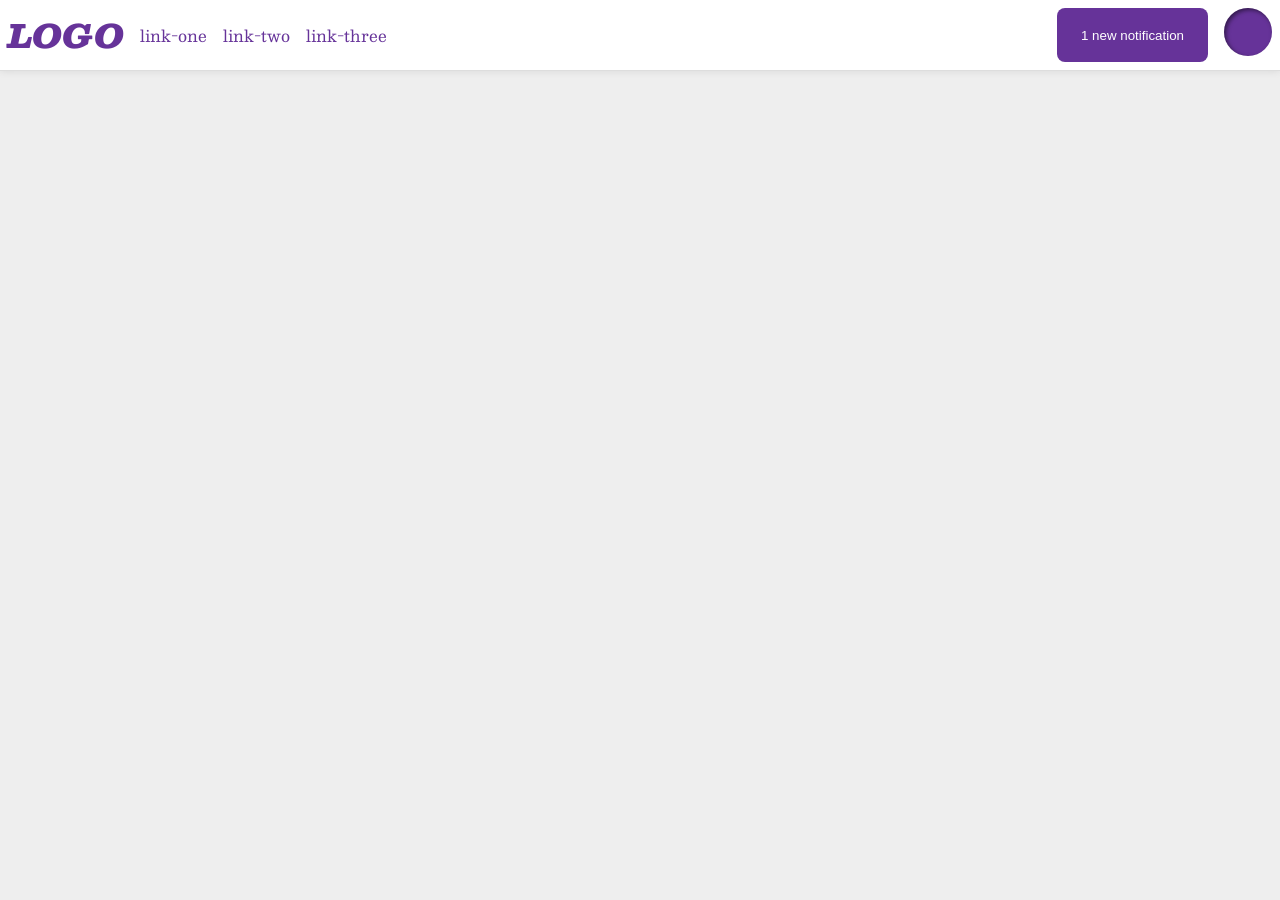
<file: foundations/flex/03-flex-header-2/index.html>
<!DOCTYPE html>
<html lang="en">
  <head>
    <meta charset="UTF-8">
    <meta http-equiv="X-UA-Compatible" content="IE=edge">
    <meta name="viewport" content="width=device-width, initial-scale=1.0">
    <title>Flex Header 2</title>
    <link rel="stylesheet" href="style.css">
  </head>
  <body>
    <div class="header">
      <div class="left-side">
        <div class="logo">
          LOGO
        </div>
        <ul class="links">
          <li><a href="https://google.com">link-one</a></li>
          <li><a href="https://google.com">link-two</a></li>
          <li><a href="https://google.com">link-three</a></li>
        </ul>
      </div>
      <div class="right-side">
        <button class="notifications">
          1 new notification
        </button>
        <div class="profile-image"></div>
      </div>
    </div>
  </body>
</html>
</file>
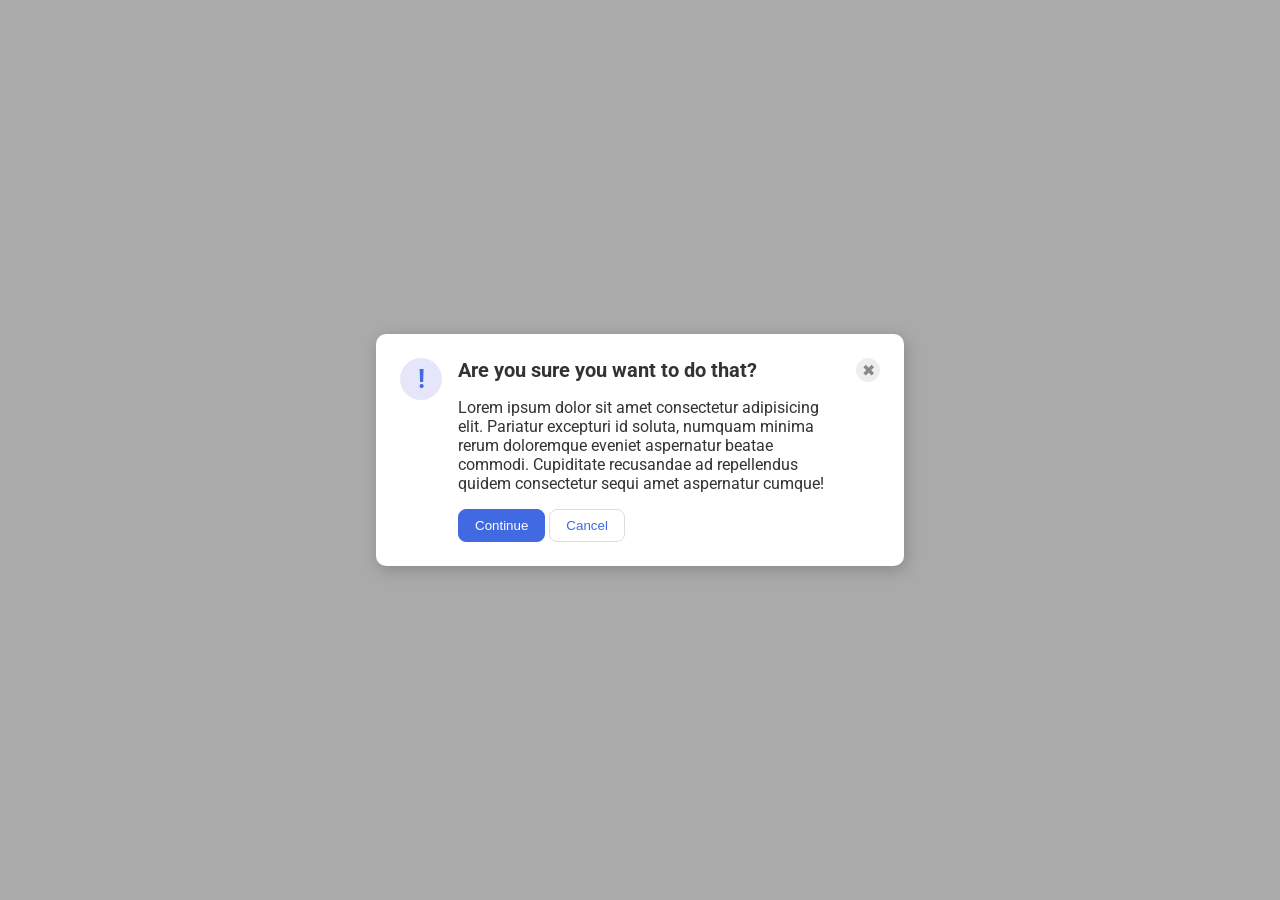
<file: foundations/flex/05-flex-modal/index.html>
<!DOCTYPE html>
<html lang="en">
  <head>
    <meta charset="UTF-8">
    <meta http-equiv="X-UA-Compatible" content="IE=edge">
    <meta name="viewport" content="width=device-width, initial-scale=1.0">
    <link rel="stylesheet" href="style.css">
    <title>Modal</title>
  </head>
  <body>
    <div class="modal">
      <div class="icon">!</div>
      <div class="second-row">
        <div class="header">Are you sure you want to do that?</div>
        <div class="text">Lorem ipsum dolor sit amet consectetur adipisicing elit. Pariatur excepturi id soluta, numquam minima rerum doloremque eveniet aspernatur beatae commodi. Cupiditate recusandae ad repellendus quidem consectetur sequi amet aspernatur cumque!</div>  
        <div class="bottom-section">
          <button class="continue">Continue</button>
          <button class="cancel">Cancel</button>
        </div>
      </div>
      <button class="close-button">✖</button>
    </div>
  </body>
</html>
</file>
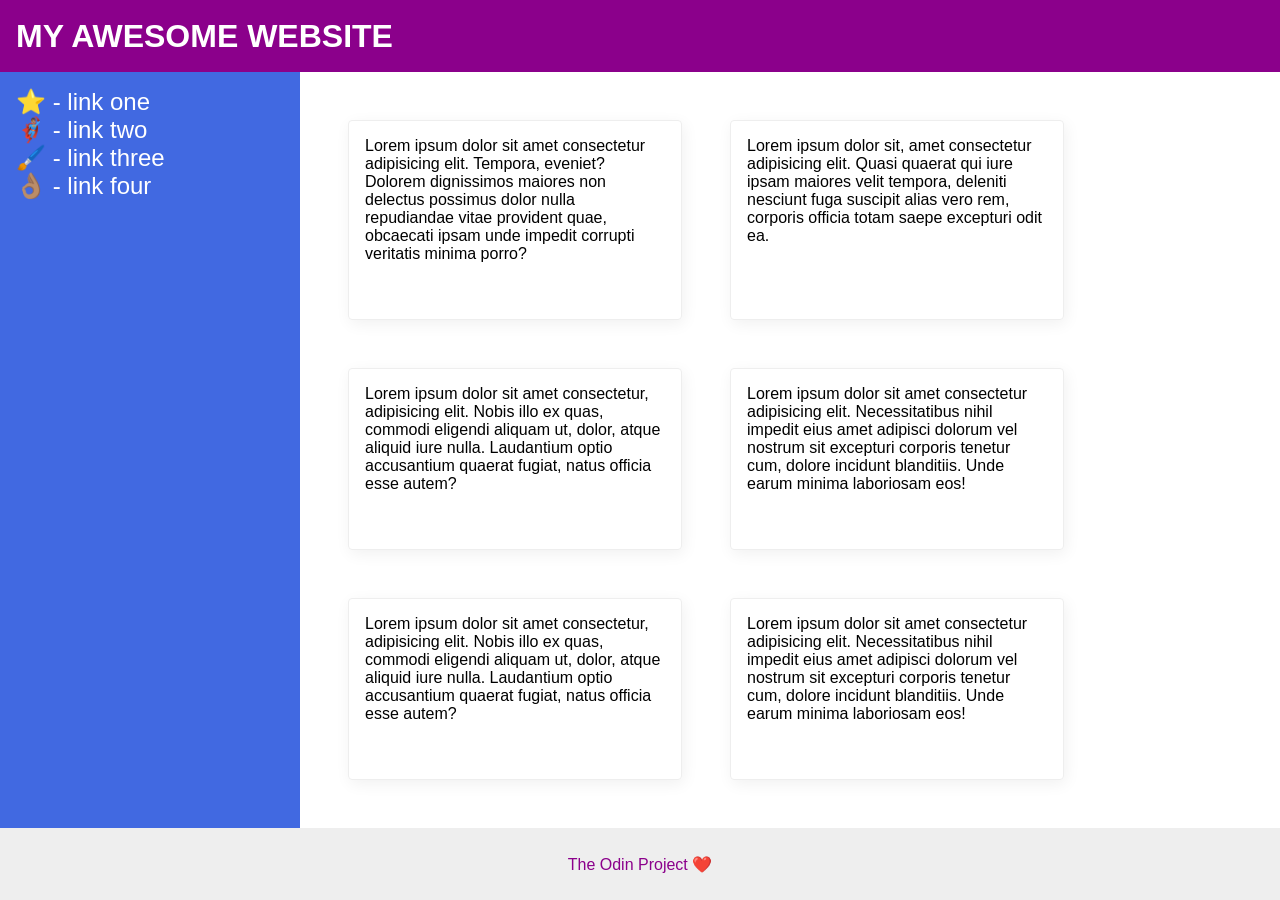
<file: foundations/flex/07-flex-layout-2/index.html>
<!DOCTYPE html>
<html lang="en">
  <head>
    <meta charset="UTF-8">
    <meta http-equiv="X-UA-Compatible" content="IE=edge">
    <meta name="viewport" content="width=device-width, initial-scale=1.0">
    <title>The Holy Grail</title>
    <link rel="stylesheet" href="style.css">
  </head>
  <body>
    <div class="header">
      MY AWESOME WEBSITE
    </div>
    
    <div class="container">
      <div class="sidebar">
        <ul>
          <li><a href="#">⭐ - link one</a></li>
          <li><a href="#">🦸🏽‍♂️ - link two</a></li>
          <li><a href="#">🖌️ - link three</a></li>
          <li><a href="#">👌🏽 - link four</a></li>
        </ul>
      </div>

      <div class="card-container">
        <div class="card">Lorem ipsum dolor sit amet consectetur adipisicing elit. Tempora, eveniet? Dolorem dignissimos maiores non delectus possimus dolor nulla repudiandae vitae provident quae, obcaecati ipsam unde impedit corrupti veritatis minima porro?</div>
        <div class="card">Lorem ipsum dolor sit, amet consectetur adipisicing elit. Quasi quaerat qui iure ipsam maiores velit tempora, deleniti nesciunt fuga suscipit alias vero rem, corporis officia totam saepe excepturi odit ea.</div>
        <div class="card">Lorem ipsum dolor sit amet consectetur, adipisicing elit. Nobis illo ex quas, commodi eligendi aliquam ut, dolor, atque aliquid iure nulla. Laudantium optio accusantium quaerat fugiat, natus officia esse autem?</div>
        <div class="card">Lorem ipsum dolor sit amet consectetur adipisicing elit. Necessitatibus nihil impedit eius amet adipisci dolorum vel nostrum sit excepturi corporis tenetur cum, dolore incidunt blanditiis. Unde earum minima laboriosam eos!</div>
        <div class="card">Lorem ipsum dolor sit amet consectetur, adipisicing elit. Nobis illo ex quas, commodi eligendi aliquam ut, dolor, atque aliquid iure nulla. Laudantium optio accusantium quaerat fugiat, natus officia esse autem?</div>
        <div class="card">Lorem ipsum dolor sit amet consectetur adipisicing elit. Necessitatibus nihil impedit eius amet adipisci dolorum vel nostrum sit excepturi corporis tenetur cum, dolore incidunt blanditiis. Unde earum minima laboriosam eos!</div>
      </div>
    </div>

    <div class="footer">
      The Odin Project ❤️
    </div>
  </body>
</html>
</file>
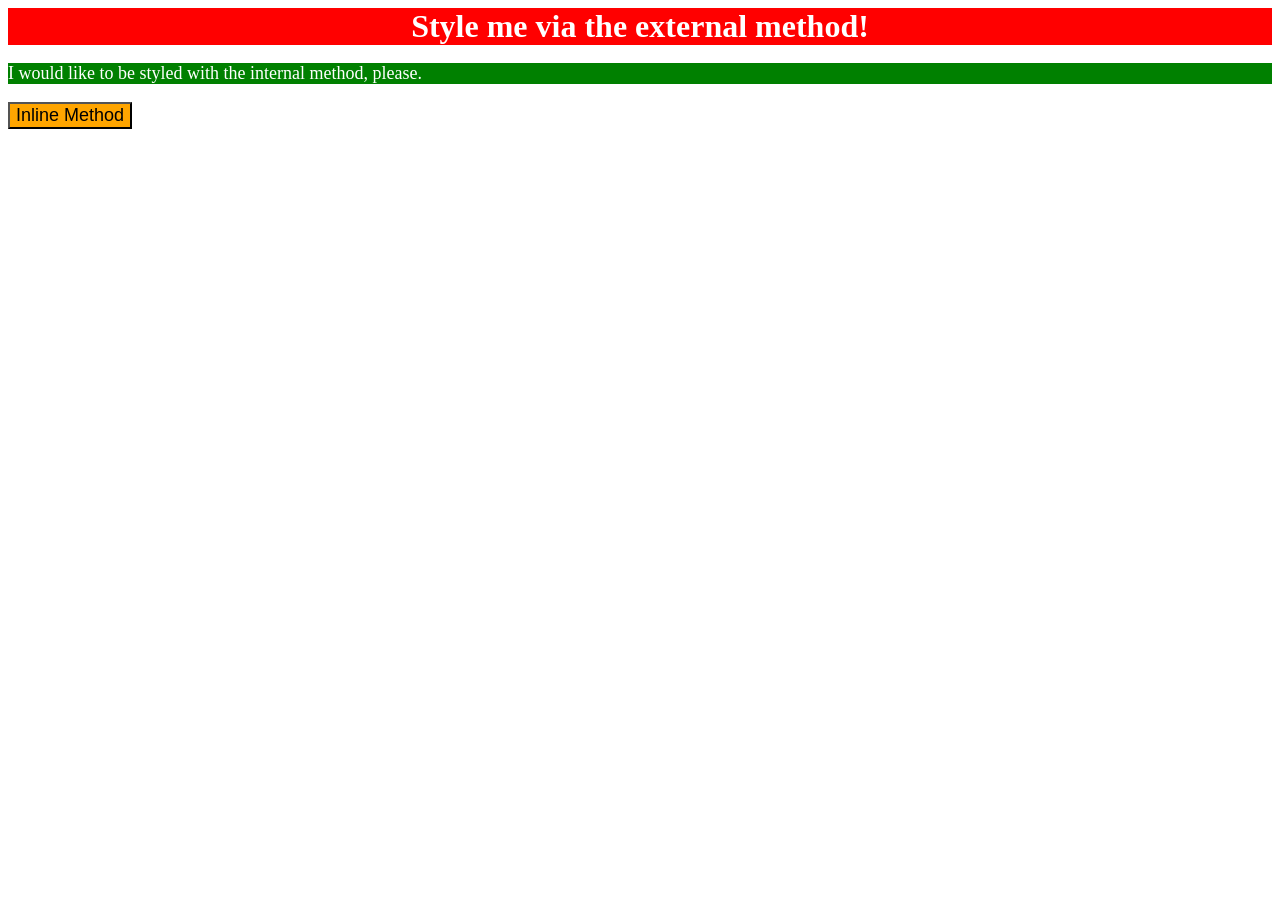
<file: foundations/intro-to-css/01-css-methods/index.html>
<!DOCTYPE html>
<html lang="en">
  <head>
    <meta charset="UTF-8">
    <meta http-equiv="X-UA-Compatible" content="IE=edge">
    <meta name="viewport" content="width=device-width, initial-scale=1.0">
    <link rel="stylesheet" href="style.css">
    <style>
      p {
        background-color: green; 
        font-size: 18px; 
        color: white;
      }
    </style>
    <title>Methods for Adding CSS</title>
  </head>
  <body>
    <div>Style me via the external method!</div>
    <p>I would like to be styled with the internal method, please.</p>
    <button style="background-color: orange; font-size: 18px;">Inline Method</button>
  </body>
</html>
</file>
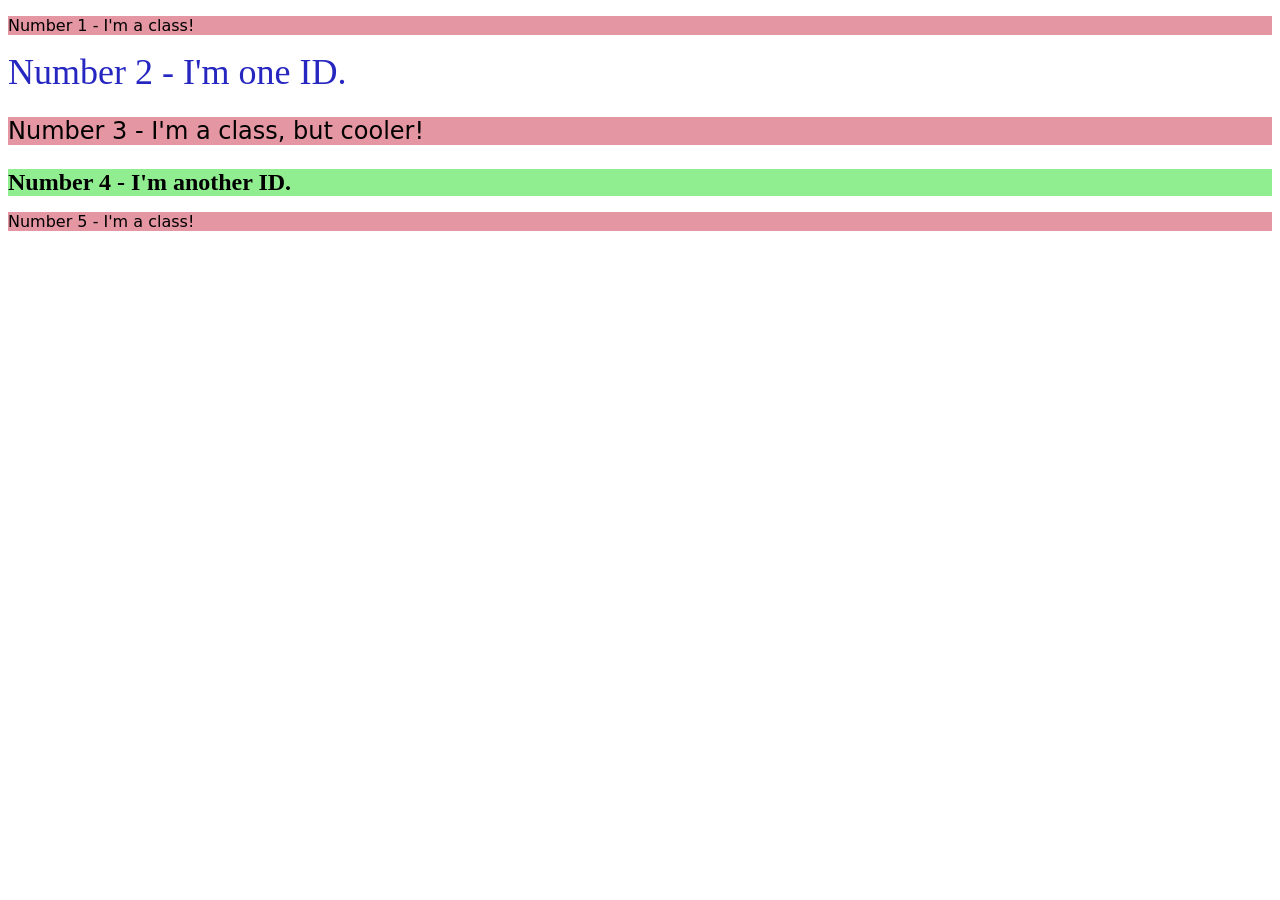
<file: foundations/intro-to-css/02-class-id-selectors/index.html>
<!DOCTYPE html>
<html lang="en">
  <head>
    <meta charset="UTF-8">
    <meta http-equiv="X-UA-Compatible" content="IE=edge">
    <meta name="viewport" content="width=device-width, initial-scale=1.0">
    <title>Class and ID Selectors</title>
    <link rel="stylesheet" href="style.css">
  </head>
  <body>
    <p class="odd-elements">Number 1 - I'm a class!</p>
    <div id="second-element">Number 2 - I'm one ID.</div>
    <p class="odd-elements third-element">Number 3 - I'm a class, but cooler!</p>
    <div id="fourth-element">Number 4 - I'm another ID.</div>
    <p class="odd-elements">Number 5 - I'm a class!</p>
  </body>
</html>
</file>
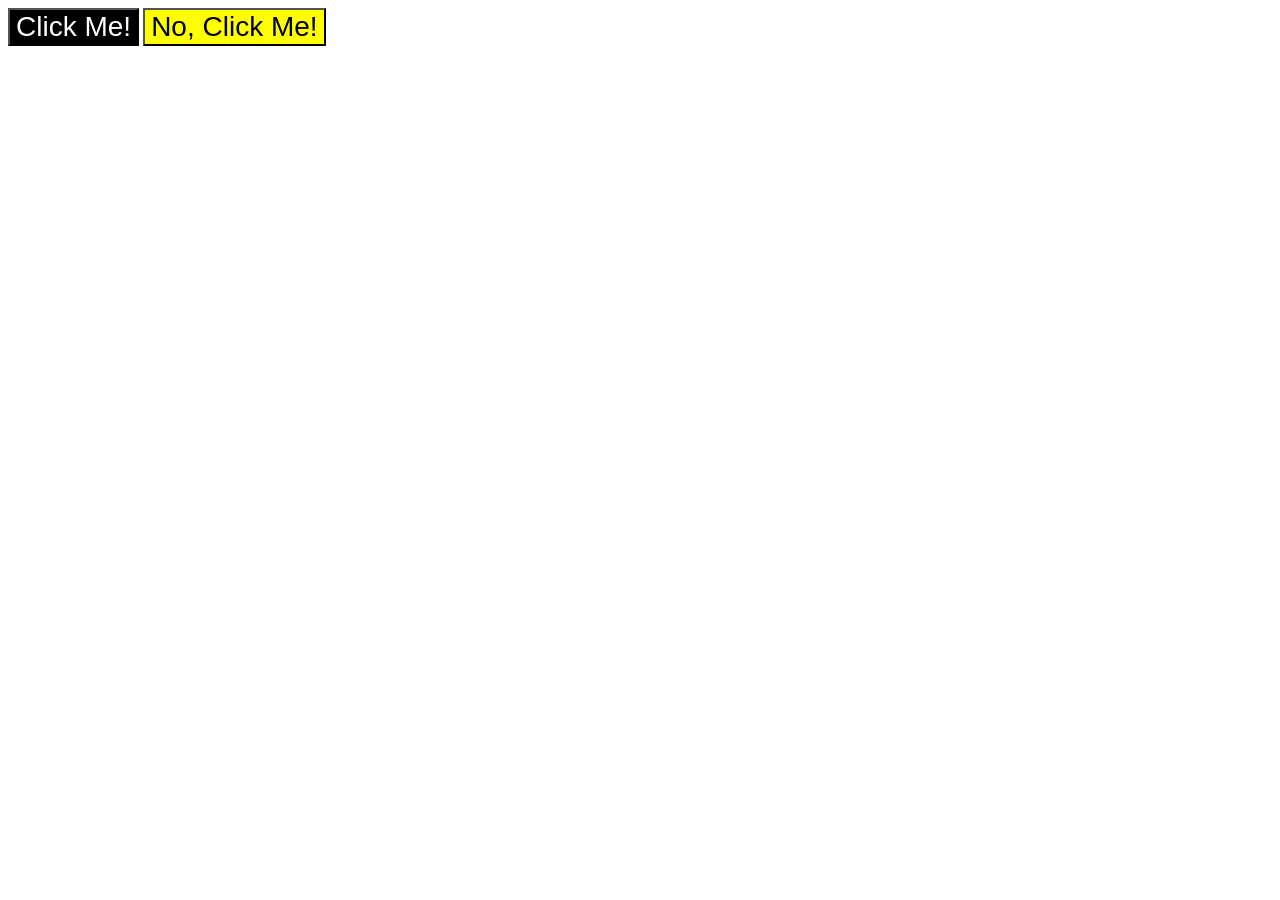
<file: foundations/intro-to-css/03-grouping-selectors/index.html>
<!DOCTYPE html>
<html lang="en">
  <head>
    <meta charset="UTF-8">
    <meta http-equiv="X-UA-Compatible" content="IE=edge">
    <meta name="viewport" content="width=device-width, initial-scale=1.0">
    <title>Grouping Selectors</title>
    <link rel="stylesheet" href="style.css">
  </head>
  <body>
    <button class="first">Click Me!</button>
    <button class="second">No, Click Me!</button>
  </body>
</html>
</file>
<file: foundations/flex/03-flex-header-2/style.css>
/* this is some magical font-importing.  
you'll learn about it later. */
@import url('https://fonts.googleapis.com/css2?family=Besley:ital,wght@0,400;1,900&display=swap');

body {
  margin: 0;
  background: #eee;
  font-family: Besley, serif;
}

.header {
  background: white;
  border-bottom: 1px solid #ddd;
  box-shadow: 0 0 8px rgba(0,0,0,.1);
  display: flex;
  padding: 8px;
}

.profile-image {
  background: rebeccapurple;
  box-shadow: inset 2px 2px 4px rgba(0,0,0,.5);
  border-radius: 50%;
  width: 48px;
  height: 48px;
}

.logo {
  color: rebeccapurple;
  font-size: 32px;
  font-weight: 900;
  font-style: italic;
}

button {
  border: none;
  border-radius: 8px;
  background: rebeccapurple;
  color: white;
  padding: 8px 24px;
}

a {
  /* this removes the line under our links */
  text-decoration: none;
  color: rebeccapurple;
}

ul {
  display: flex;
  gap: 16px;
  list-style-type: none;
  padding: 0;
  margin: 0;
  align-items: center;
}

.right-side {
  display: flex;
  margin-left: auto;
  gap: 16px;
}


.left-side {
  display: flex;
  margin-right: auto;
  gap: 16px;
}
</file>
<file: foundations/flex/05-flex-modal/style.css>
@import url('https://fonts.googleapis.com/css2?family=Roboto:wght@400;700&display=swap');

html, body {
  height: 100%;
}

body {
  font-family: Roboto, sans-serif;
  margin: 0;
  background: #aaa;
  color: #333;
  /* I'll give you this one for free lol */
  display: flex;
  align-items: center;
  justify-content: center;
}

.modal {
  background: white;
  width: 480px;
  border-radius: 10px;
  box-shadow: 2px 4px 16px rgba(0,0,0,.2);
  display: flex;
  gap: 16px;
  padding: 24px;
}

.icon {
  color: royalblue;
  font-size: 26px;
  font-weight: 700;
  background: lavender;
  width: 42px;
  height: 42px;
  border-radius: 50%;
  display: flex;
  align-items: center;
  justify-content: center;
}

.close-button {
  background: #eee;
  border-radius: 50%;
  color: #888;
  font-weight: 400;
  font-size: 16px;
  height: 24px;
  width: 24px;
  display: flex;
  align-items: center;
  justify-content: center;
  border: 1px solid #eee;
  padding: 0;
}

button {
  cursor: pointer;
  padding: 8px 16px;
  border-radius: 8px;
}

button.continue {
  background: royalblue;
  border: 1px solid royalblue;
  color: white;
}

button.cancel {
  background: white;
  border: 1px solid #ddd;
  color: royalblue;
}

.second-row {
  display: flex;
  flex-direction: column;
  gap: 16px;
  flex: 1;
}

.header {
  font-size: 20px;
  font-weight: bold;
}
</file>
<file: foundations/flex/07-flex-layout-2/style.css>
body {
  font-family: -apple-system, BlinkMacSystemFont, 'Segoe UI', Roboto, Oxygen, Ubuntu, Cantarell, 'Open Sans', 'Helvetica Neue', sans-serif;
  margin: 0;
  min-height: 100vh;
  display: flex;
  flex-direction: column;
}

.header {
  height: 72px;
  background: darkmagenta;
  color: white;
  font-size: 32px;
  font-weight: 900;
  display: flex;
  align-items: center;
  padding: 0 0 0 16px ;
}

.footer {
  height: 72px;
  background: #eee;
  color: darkmagenta;
  display: flex;
  justify-content: center;
  align-items: center;
}

.sidebar {
  width: 300px;
  background: royalblue;
  box-sizing: border-box;
  flex-shrink: 0;
  padding: 16px;
}

.card {
  border: 1px solid #eee;
  box-shadow: 2px 4px 16px rgba(0,0,0,.06);
  border-radius: 4px;
  flex: 1 1 300px;
  padding: 16px;
  max-width: 300px;
}

.container {
  display: flex;
  flex: 1;
}

.card-container {
  display: flex;
  flex-wrap: wrap;
  padding: 48px;
  gap: 48px;
}

ul{
  list-style: none;
  margin: 0px;
  padding: 0px;
}

a {
  font-size: 24px;
  color: white;
  text-decoration: none;
}
</file>
<file: foundations/intro-to-css/01-css-methods/style.css>
/* style.css */
div {
    color: white; 
    background-color: red; 
    font-size: 32px; 
    text-align: center; 
    font-weight: bold;
}
</file>
<file: foundations/intro-to-css/02-class-id-selectors/style.css>
/* Add CSS Styling */
.odd-elements,
.third-element {
    background-color: rgb(228, 150, 162);
    font-family: Verdana, "Dejavu Sans", sans-serif;
}

.third-element {
    font-size: 24px;
}

#second-element {
    color: rgb(38, 38, 193);
    font-size: 36px;
}

#fourth-element {
    background-color: lightgreen;
    font-size: 24px;
    font-weight: bold;
}
</file>
<file: foundations/intro-to-css/03-grouping-selectors/style.css>
/* Add CSS Styling */
.first, 
.second {
    font-size: 28px;
    font-family: Helvetica, 'Times New Roman', sans-serif;
}

.first {
    background-color: black;
    color: white
}

.second {
    background-color: yellow;
}
</file>
